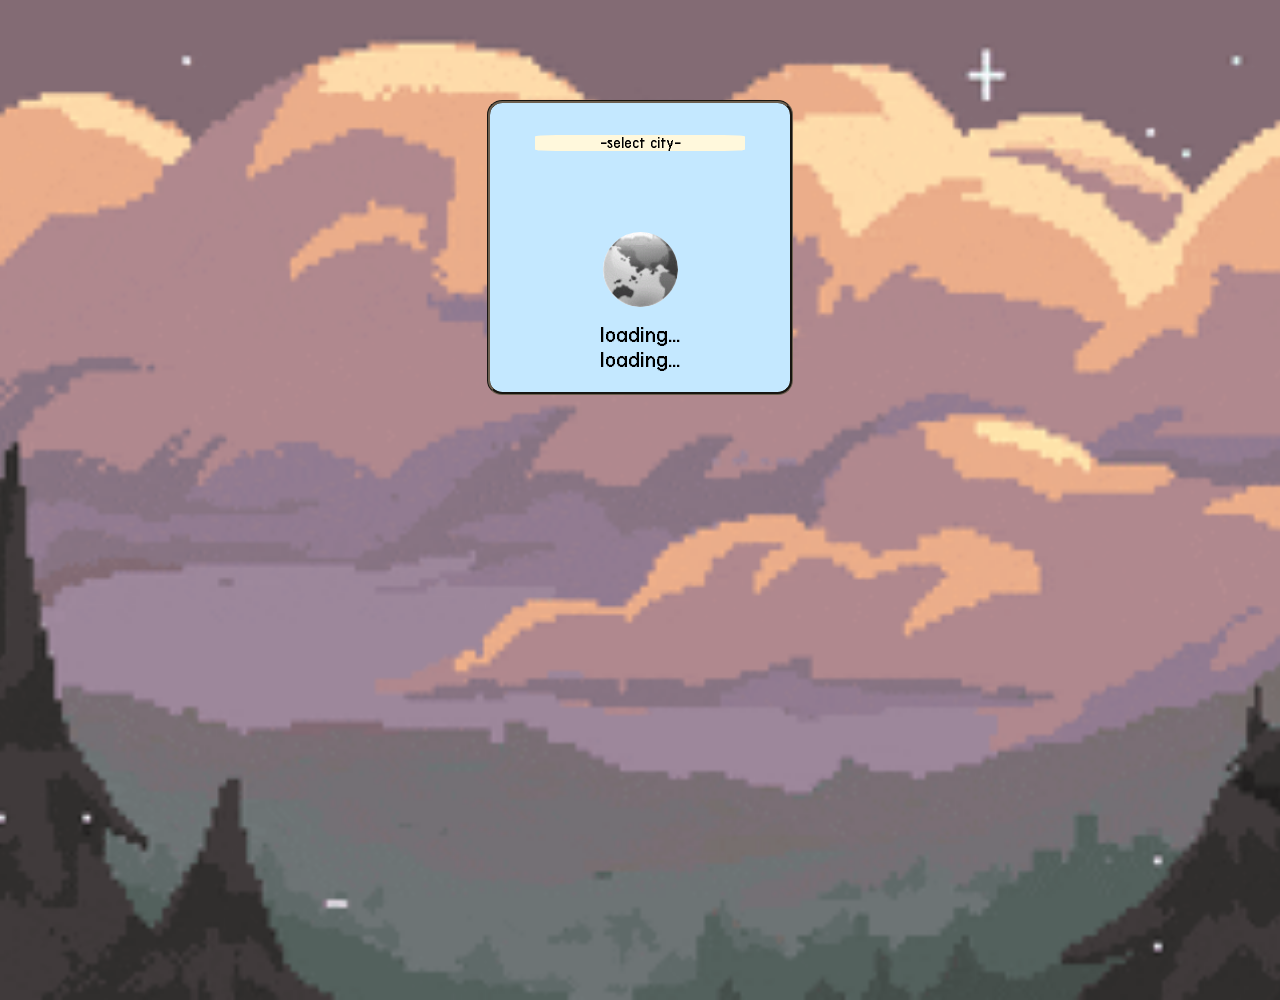
<file: index.html>
<!DOCTYPE html>
<html lang="en">
<head>
    <meta charset="UTF-8">
    <meta name="viewport" content="width=device-width, initial-scale=1.0">
    <title>weather</title>
    <link rel="stylesheet" href="styleweather.css">
</head>
<body>    
    <!--<header id="header"><h1>test</h1></header>-->
    <div id="mainwindow">
    <select id="localisation">
        <option value="" selected>-select city-</option>
        <option value="gps">Ma localisation</option>
        <option value="Lausanne">Lausanne</option>
        <option value="Louvain-la-Neuve">Louvain-la-Neuve</option>
        <option value="Neuchâtel">Neuchâtel</option>
    </select>
    <div id="cityname"></div>
    <img id="loadicon" src="assets/9.gif"/>
    <div id="description"> loading... </div>
    <div id="tempblock"> loading... </div>
   <!-- <div id="bandeau">
        <div id="marquee"> 
            <span> test ici - breaking news • </span>
            <span> test ici - breaking news • </span> 
        </div>-->
    </div>
    </div>
        <script src="weather.js"></script>
</html>
</file>
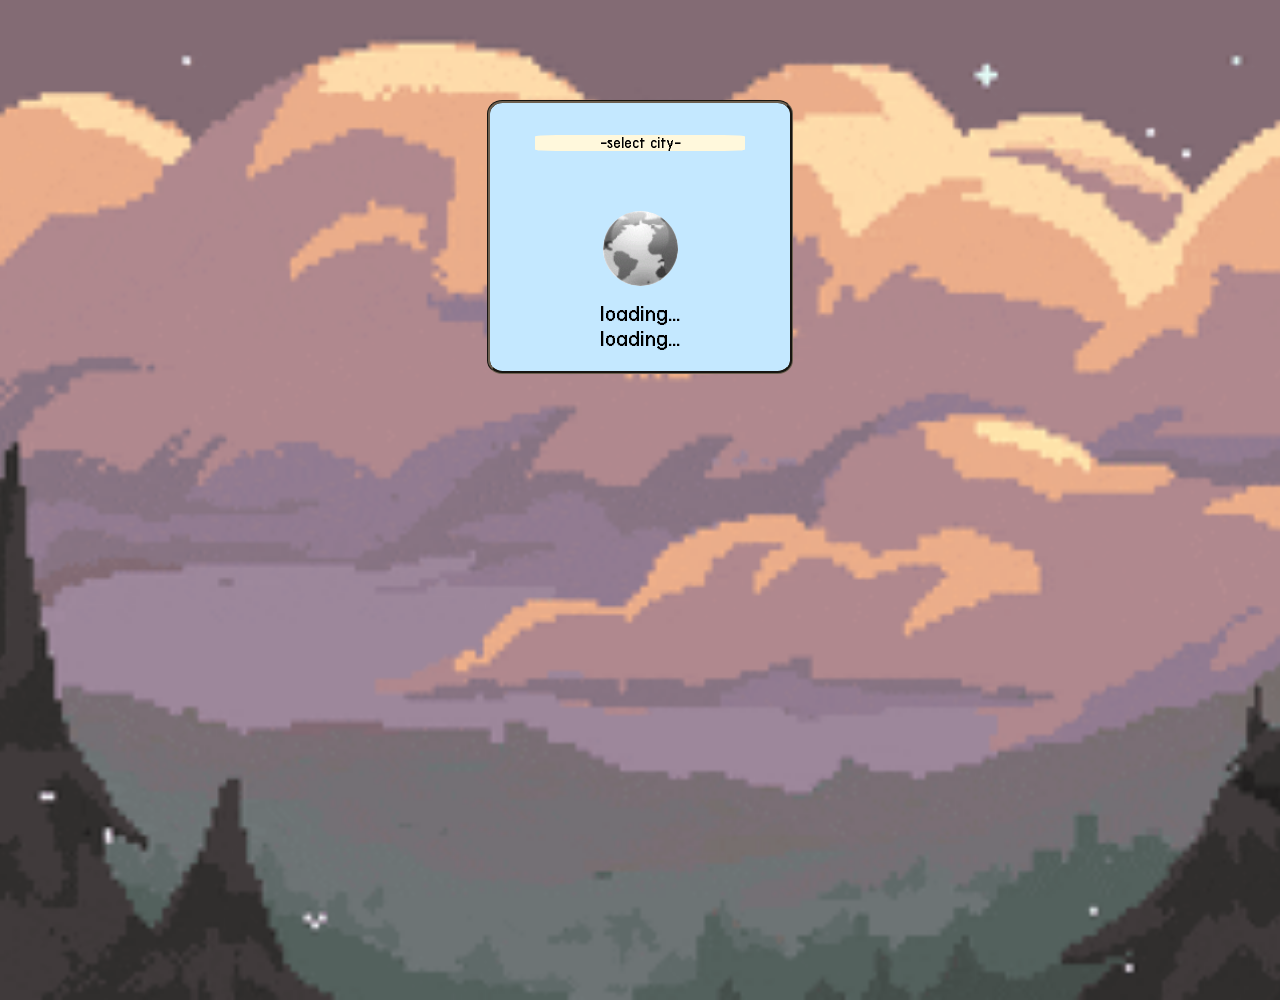
<file: weather.html>
<!DOCTYPE html>
<html lang="en">
<head>
    <meta charset="UTF-8">
    <meta name="viewport" content="width=device-width, initial-scale=1.0">
    <title>weather</title>
    <link rel="stylesheet" href="styleweather.css">
</head>
<body>    
    <div id="mainwindow">
    <select id="localisation">
        <option value="" selected>-select city-</option>
        <option value="Lausanne">Lausanne</option>
        <option value="Louvain-la-Neuve">Louvain-la-Neuve</option>
    </select>
    <img id="loadicon" src="assets/9.gif"/>
    <div id="description"> loading... </div>
    <div id="tempblock"> loading... </div>
    </div>
        <script src="weather.js"></script>
</html>
</file>
<file: styleweather.css>
@font-face {
  font-family: 'terminal';
  src:url(assets/terminal-grotesque.ttf);
  font-weight: normal;
  font-style: normal;
}

body {
    background-image: url("assets/animation\ illustration\ GIF\ by\ ioana\ sopov.gif");
    background-size: cover;
    background-repeat: no-repeat;
    background-position: center center;
    height: 100vh;
    margin: 0;

    font-family:"terminal";
    font-size:x-large;
}
/*ok header mais quelle utilité? menu en cartes plutot?*/
#header{
    background-color: rgba(144, 144, 144, 0.397);
    margin-top: -2.5%;
    margin-left:0px;
    /*marges texte-bloc??*/
    font-size: medium;

    /*radius??*/
}

#mainwindow{
    /*c'est quoi?*/
    width:300px;

    /*augmente l'interieur ou extérieur?*/
    padding-top: 20px;
    padding-bottom: 20px;
    /*margin defines all margins in the following order: top, right, bottom, left*/
    margin: 100px auto;

    /*ligne qui contourne le bloc, seulement visible avec un border-style*/
    border-radius: 5%;
    border-width: 5%;
    border-style:groove;
    border-color: #6c5f4f;

    background-color: #c4e8ff;
}


#bandeau{
    /*cache le surplus de texte*/
    overflow:hidden;
    /*takes 100% of the width of the parent div, here main window*/
    width: 100%;
}

#marquee{
    /*met les child du div (ici les deux span) en ligne plutôt que l'un en dessous de l'autre*/
    display:flex;

    width:100%;
    /*appelle une animation: nom, durée, linéaire ou ease (in,out), nb d'itérations*/
    animation: scrolltext 20s linear infinite;
}

/*cible les div span dans le id marquee*/
#marquee span{
    /*empêche de sauter une ligne d'un span au plein milieu*/
    white-space: nowrap;
    padding-right: 6px;
}

@keyframes scrolltext{
    from{
        transform: translateX(0);
    }
    to{
        /*negative values = left*/
        transform: translateX(-50%);
    }
}

#localisation{
    /*sert à quoi?*/
    display:block;

    margin-left:auto;
    margin-right:auto;
    margin-top: 4%;
    margin-bottom: 7%;
    width: 70%;
    appearance: none;

    border-radius: 10%;
    border-color: cornsilk;
    border-style:initial;

   

    font-family: "terminal";
    font-size: medium;
    text-align: center;
    background-color:cornsilk;
}

#loadicon{
    /*display block nécessaire pour faire fonctionner les autres paramètres*/
    display:block;
    margin-left:auto;
    margin-right:auto;
    margin-top: 20%;
    margin-bottom: 5%;
    width:25%;
   
    /*50%=cercle*/
    border-radius: 50%;
}

#weathericon{
    display:block;
    margin-left:auto;
    margin-right:auto;
    margin-top: -5%;
    margin-bottom: -7%;
    width:55%;
}

#loadcat{
    display:block;
    margin-left:auto;
    margin-right:auto;
    margin-top: 0%;
    margin-bottom: 3%;
    width:55%;

    border-radius: 50%;
}

#cityname{
    /*paramètre pour utiliser justify content et align items?*/
    display:flex;

    /*centre horizontalement*/
    justify-content:center;
    /*centre verticalement*/
    align-items:center;
}

#description {
    /*paramètre pour utiliser justify content et align items?*/
    display:flex;

    /*centre horizontalement*/
    justify-content:center;
    /*centre verticalement*/
    align-items:center;
}

#tempblock{

    display:flex;

    justify-content:center;
    align-items:center;
}
</file>
